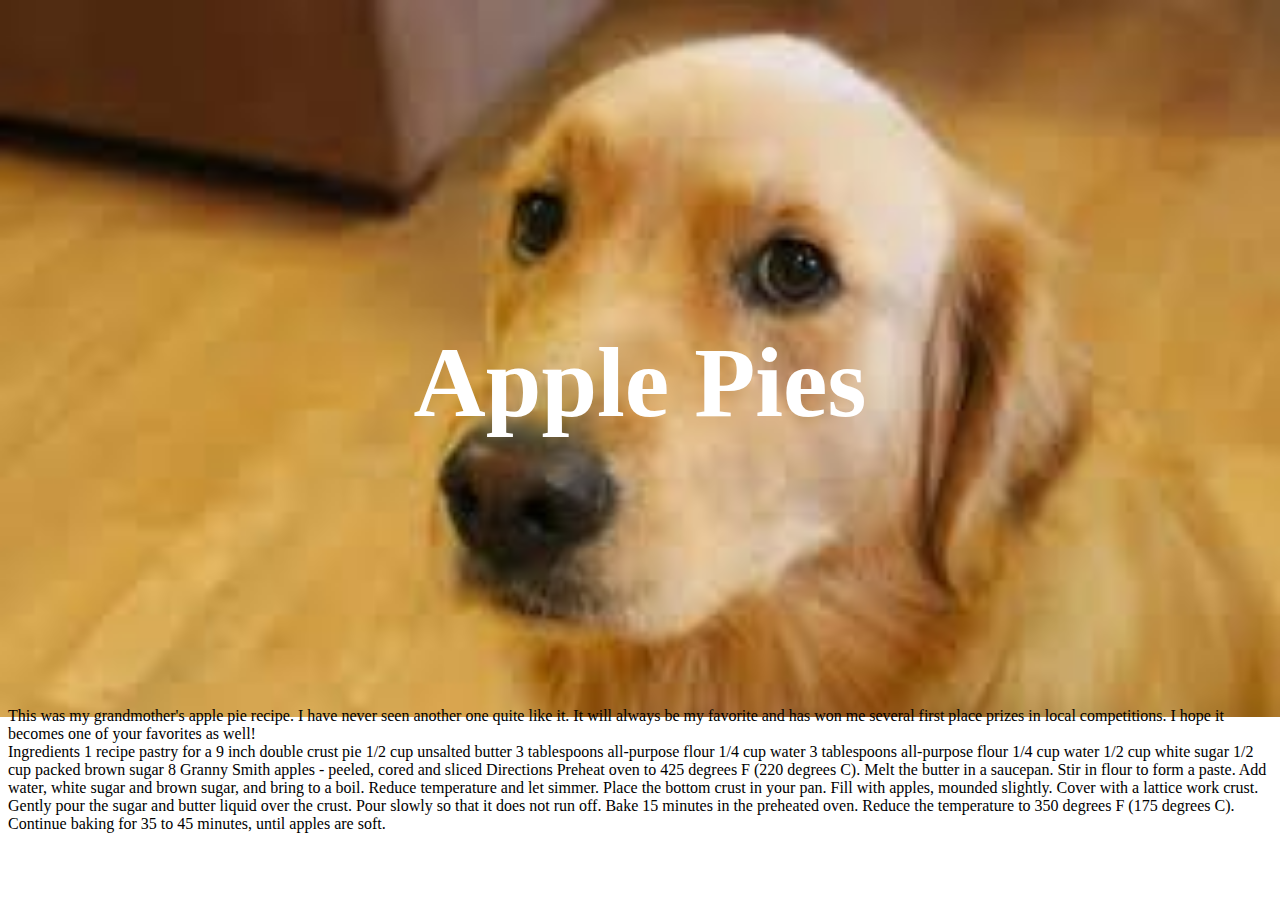
<file: starter-code/apple-pie-starter-code/index.html>
<!DOCTYPE html>
<html lang="en">
<head>
  <title>Apple Pie Recipe</title>
  <link rel="stylesheet" href="css/main.css">
</head>
<body>
  
<section >
<header>
    <h1> Apple Pies </h1>
    
</header>

<div class="text">
This was my grandmother's apple pie recipe. I have never seen another one
quite like it. It will always be my favorite and has won me several first place
prizes in local competitions. I hope it becomes one of your favorites as well!
</div>
</section>

Ingredients
1 recipe pastry for a 9 inch double crust pie
1/2 cup unsalted butter
3 tablespoons all-purpose flour
1/4 cup water
3 tablespoons all-purpose flour
1/4 cup water
1/2 cup white sugar
1/2 cup packed brown sugar
8 Granny Smith apples - peeled, cored and sliced

Directions
Preheat oven to 425 degrees F (220 degrees C). Melt the butter in a saucepan. Stir in
flour to form a paste. Add water, white sugar and brown sugar, and bring to a boil. Reduce
temperature and let simmer.

Place the bottom crust in your pan. Fill with apples, mounded slightly. Cover with a
lattice work crust. Gently pour the sugar and butter liquid over the crust. Pour slowly so
that it does not run off.

Bake 15 minutes in the preheated oven. Reduce the temperature to 350 degrees F (175
degrees C). Continue baking for 35 to 45 minutes, until apples are soft.
</body>
</html>
</file>
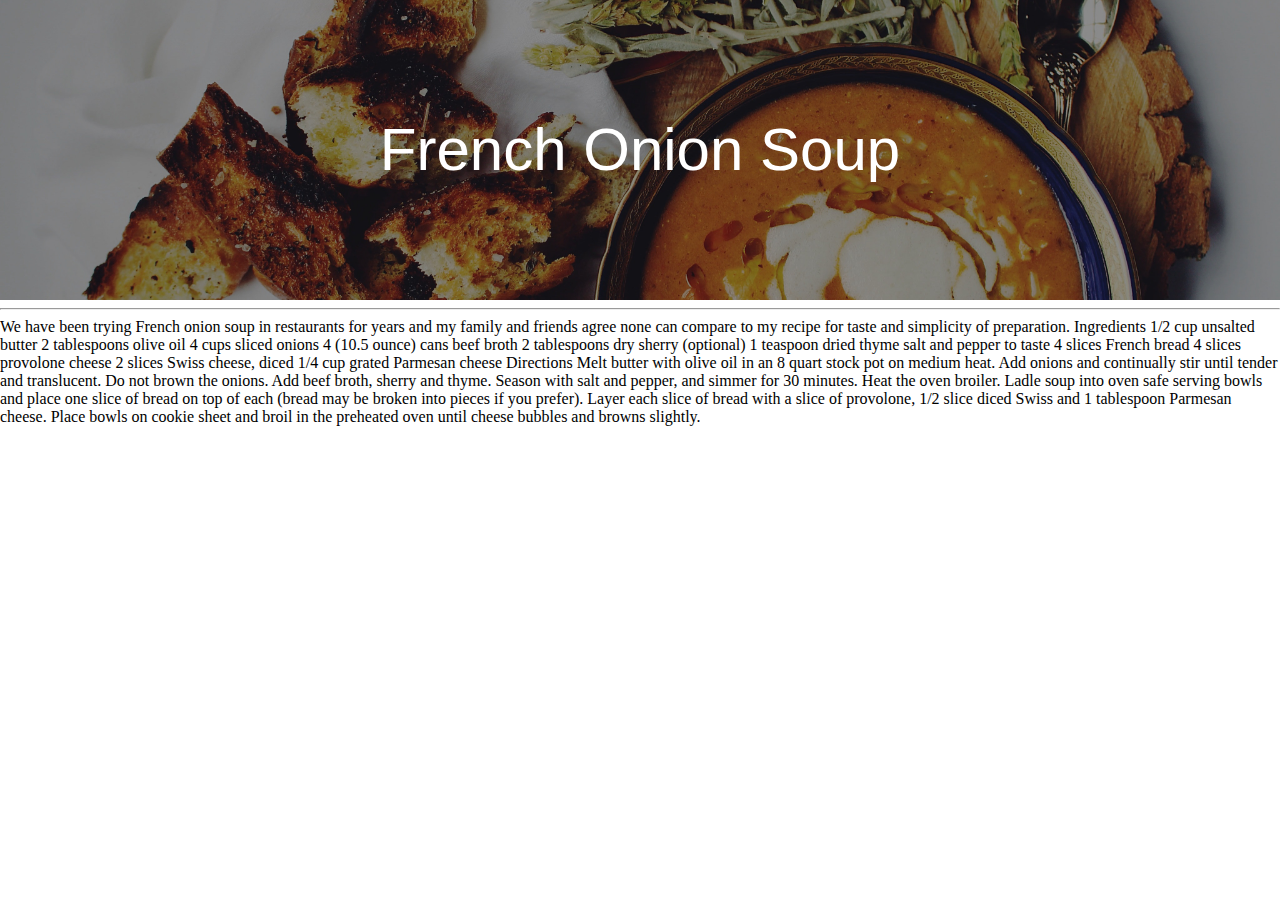
<file: starter-code/french-onion-soup-starter-code/index.html>
<!DOCTYPE html>
<html lang="en">
<head>
  <title>French Onion Soup Recipe</title>
  <!-- Google fonts gives us access to the Open Sans Font -->
  <!-- Google fonts is also awesome! Make sure to check it out -->
  <link href="https://fonts.googleapis.com/css?family=Open+Sans:300,600" rel="stylesheet">
  <link rel="stylesheet" href="css/main.css">
</head>
<body>
  <div class="header">
      French Onion Soup
  </div>

  <hr>

  We have been trying French onion soup in restaurants for years and my family
and friends agree none can compare to my recipe for taste and simplicity of
preparation.

Ingredients
1/2 cup unsalted butter
2 tablespoons olive oil
4 cups sliced onions
4 (10.5 ounce) cans beef broth
2 tablespoons dry sherry (optional)
1 teaspoon dried thyme
salt and pepper to taste
4 slices French bread
4 slices provolone cheese
2 slices Swiss cheese, diced
1/4 cup grated Parmesan cheese

Directions
Melt butter with olive oil in an 8 quart stock pot on medium heat. Add onions and
continually stir until tender and translucent. Do not brown the onions.

Add beef broth, sherry and thyme. Season with salt and pepper, and simmer for 30
minutes.

Heat the oven broiler.

Ladle soup into oven safe serving bowls and place one slice of bread on top of each
(bread may be broken into pieces if you prefer). Layer each slice of bread with a slice of
provolone, 1/2 slice diced Swiss and 1 tablespoon Parmesan cheese. Place bowls on
cookie sheet and broil in the preheated oven until cheese bubbles and browns slightly.
</body>
</html>
</file>
<file: starter-code/apple-pie-starter-code/css/main.css>
header{
color:white;
padding: 200px;
font-size: 50px;
text-align: center;
}

body {
    background: red;
    background: url("[data-uri]") 0 0 no-repeat;
    background-size: cover;
    height: 650px;
    padding-top: 50px;
    position: relative;
}
</file>
<file: starter-code/french-onion-soup-starter-code/css/main.css>
body{
  margin: 0;
}

.header{
height: 100hv;
font-size: 60px;
text-align: center;
font-family: 'Arial', 'Franklin Gothic Medium';
line-height: 300px; 
background-image: url(../images/soup.jpg);
background-size: cover;
background-position:center;
color:white;
}
</file>
